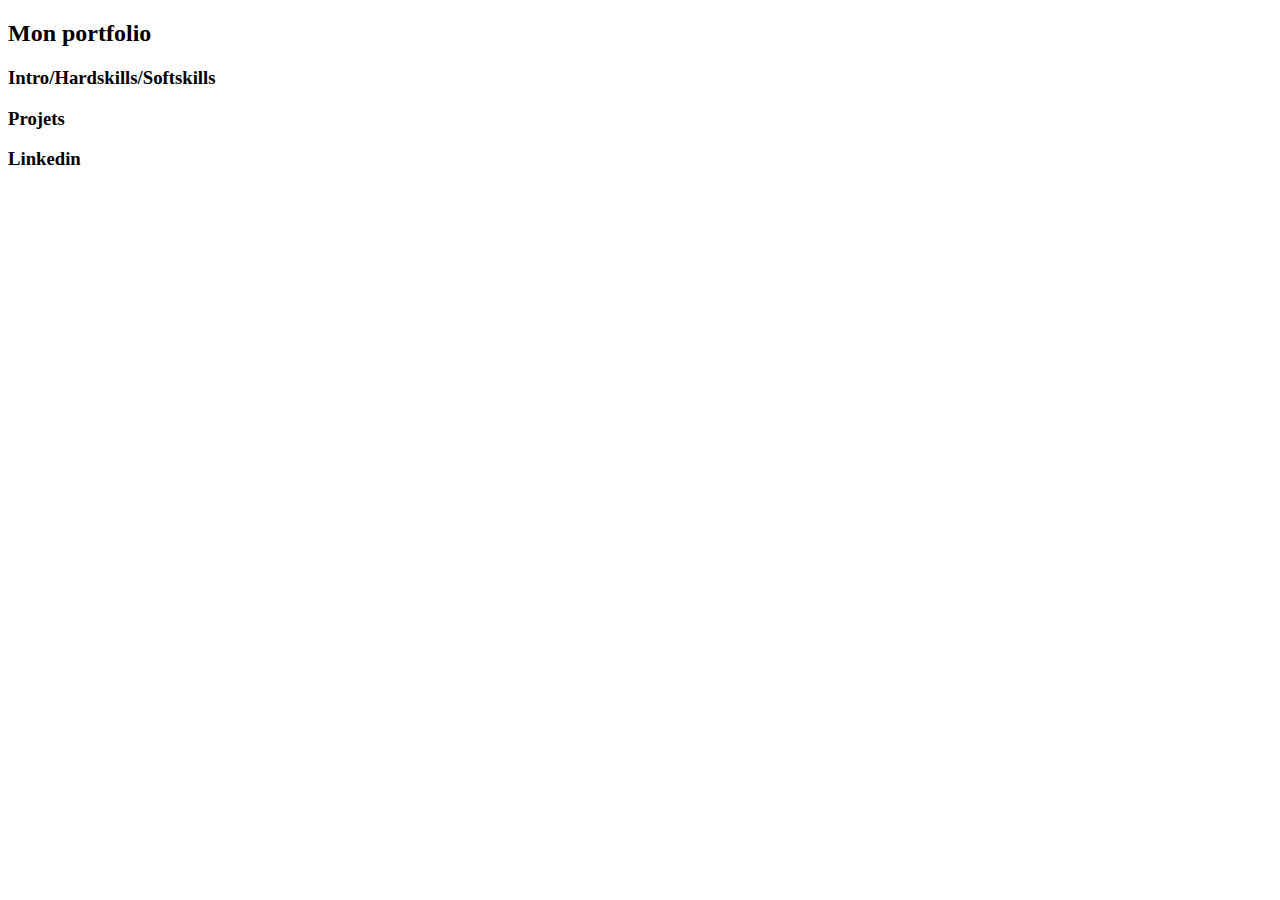
<file: index.html>
<!DOCTYPE html>
<html>
<head>
	<title>Portfolio</title>
	<meta charset="utf-8"/>
</head>
<body>
	<h2>Mon portfolio</h2>
	<h3>Intro/Hardskills/Softskills</h3>
	<h3>Projets</h3>
	<h3>Linkedin</h3>
</body>
<script>
	/*<h3>TD1</h3>
	<a href="TD1/index.html">Exercice 1,2 et 3</a><br/>
	<h3>TD2</h3>
	<a href="TD2/ex1.html">Exercice 1</a><br/>
	<a href="TD2/ex2.html">Exercice 2</a><br/>
	<a href="TD2/index.html">Exercice 3</a><br/>
	<h3>TD3</h3>
	<a href="TD3/1/index.html">Exercice 1</a><br/>
	<a href="TD3/2/index.html">Exercice 2</a><br/>
	<a href="TD3/3/index.html">Exercice 3</a><br/>
	<h3>TD4</h3>
	<a href="TD4/index.html">Exercice 1</a><br/>*/
</script>
</html>
</file>
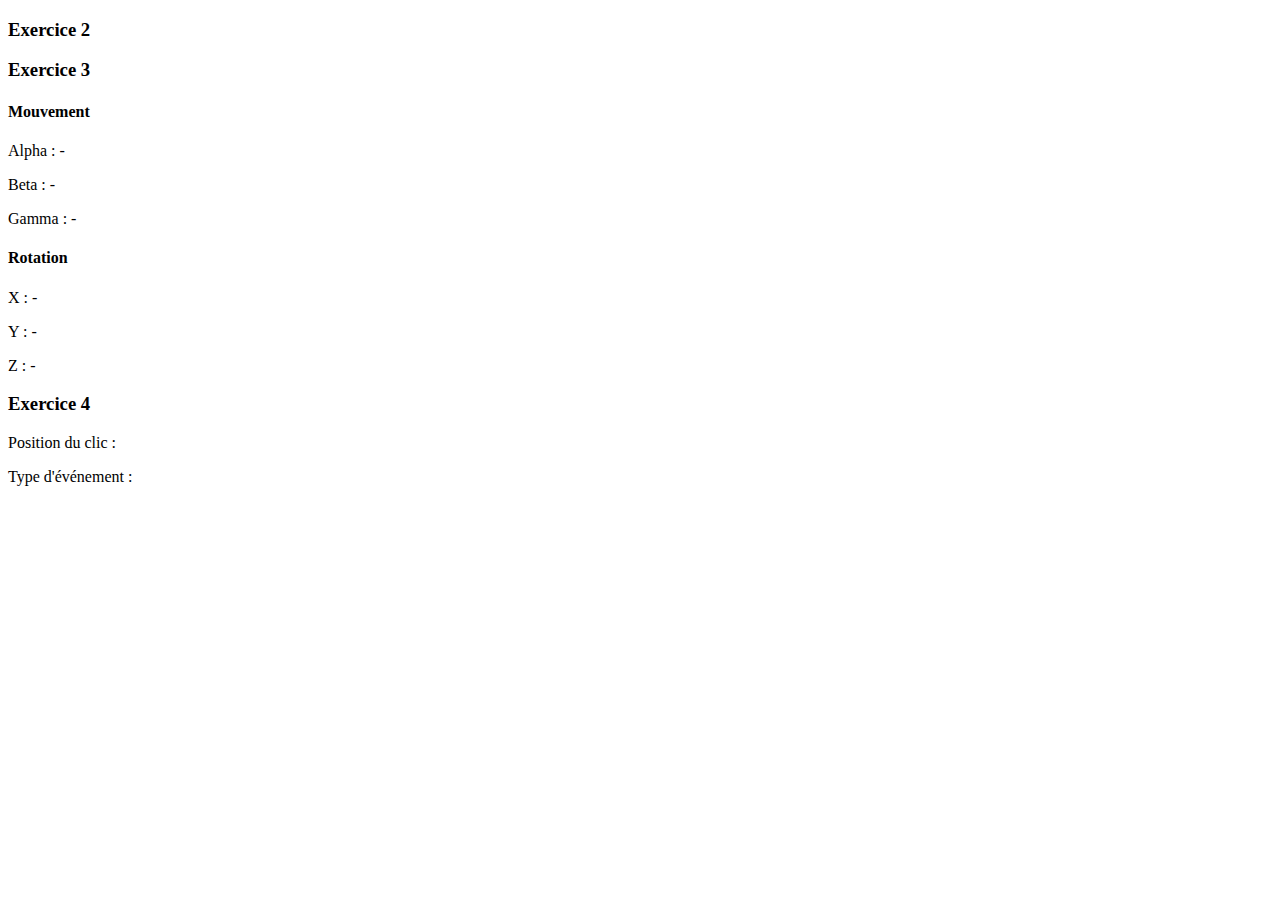
<file: TD1/index.html>
<!DOCTYPE html>
<html lang="fr">
<head>
    <meta charset="UTF-8">
    <meta name="viewport" content="width=device-width, initial-scale=1.0">
    <title>TD1</title>
</head>
<body>
    <h3>Exercice 2</h3>
    <div id="coords">
        <!-- Les informations seront affichées ici -->
    </div>

    <h3>Exercice 3</h3>
    <div id="mouvement">
        <h4>Mouvement</h4>
        <p>Alpha : <span id="alpha">-</span></p>
        <p>Beta : <span id="beta">-</span></p>
        <p>Gamma : <span id="gamma">-</span></p>
    </div>
    <div id="rotation">
        <h4>Rotation</h4>
        <p>X : <span id="x">-</span></p>
        <p>Y : <span id="y">-</span></p>
        <p>Z : <span id="z">-</span></p>
    </div>

    <h3>Exercice 4</h3>
    <div id ="dessin">
        <p>Position du clic : <span id="position"></span></p>
        <p>Type d'événement : <span id="eventType"></span></p>
    </div>

<script>

var options = {
  enableHighAccuracy: true,
  timeout: 5000,
  maximumAge: 0,
};


function success(pos) {
    var crd = pos.coords;
    var output = document.getElementById("coords");
    let latitude = crd.latitude;
    let longitude = crd.longitude;
    let altitude = crd.altitude;
    let precision = crd.accuracy;
    let vitesse = crd.speed;
    let timestamp = new Date(pos.timestamp);

    let latitudePara = document.createElement('p');
    latitudePara.textContent = `Latitude : ${latitude}`;
            
    let longitudePara = document.createElement('p');
    longitudePara.textContent = `Longitude : ${longitude}`;
            
    let altitudePara = document.createElement('p');
    altitudePara.textContent = `Altitude : ${altitude}`;
            
    let precisionPara = document.createElement('p');
    precisionPara.textContent = `Précision : ${precision} mètres`;
            
    let vitessePara = document.createElement('p');
    vitessePara.textContent = `Vitesse : ${vitesse} m/s`;
            
    let datePara = document.createElement('p');
    datePara.textContent = `Date : ${timestamp}`;
    
    output.innerHTML = '';

    output.appendChild(latitudePara);
    output.appendChild(longitudePara);
    output.appendChild(altitudePara);
    output.appendChild(precisionPara);
    output.appendChild(vitessePara);
    output.appendChild(datePara);
}

function error(err) {
    console.warn(`ERREUR (${err.code}): ${err.message}`);
}

navigator.geolocation.getCurrentPosition(success, error, options);

function afficherOrientation(event) {
    document.getElementById('alpha').textContent = event.alpha.toFixed(2);
    document.getElementById('beta').textContent = event.beta.toFixed(2);
    document.getElementById('gamma').textContent = event.gamma.toFixed(2);
}

function afficherMouvement(event) {
    const x = event.acceleration.x.toFixed(2);
    const y = event.acceleration.y.toFixed(2);
    const z = event.acceleration.z.toFixed(2);

    document.getElementById('x').textContent = x;
    document.getElementById('y').textContent = y;
    document.getElementById('z').textContent = z;
}

window.addEventListener('deviceorientation', afficherOrientation);
window.addEventListener('devicemotion', afficherMouvement);

function afficherPosition(positionX, positionY) {
    document.getElementById('position').textContent = `X: ${positionX}, Y: ${positionY}`;
}

function afficherTypeEvenement(type) {
    document.getElementById('eventType').textContent = type;
}

function dessinerPoint(x, y) {
    context.beginPath();
    context.arc(x, y, 5, 0, Math.PI * 2);
    context.fill();
}

function TouchStart(event) {
    const touch = event.touches[0];
    const positionX = touch.clientX - window.getBoundingClientRect().left;
    const positionY = touch.clientY - window.getBoundingClientRect().top;

    afficherPosition(positionX, positionY);
    afficherTypeEvenement('touchstart');
    dessinerPoint(positionX, positionY);
}

function TouchMove(event) {
    event.preventDefault(); // Empêche le défilement pendant le déplacement
    const touch = event.touches[0];
    const positionX = touch.clientX - window.getBoundingClientRect().left;
    const positionY = touch.clientY - window.getBoundingClientRect().top;

    afficherPosition(positionX, positionY);
    afficherTypeEvenement('touchmove');
    dessinerPoint(positionX, positionY);
}

function TouchEnd(event) {
    afficherTypeEvenement('touchend');
}

window.addEventListener('touchstart', TouchStart);
window.addEventListener('touchmove', TouchMove);
window.addEventListener('touchend', TouchEnd);

</script>
</body>
</html>
</file>
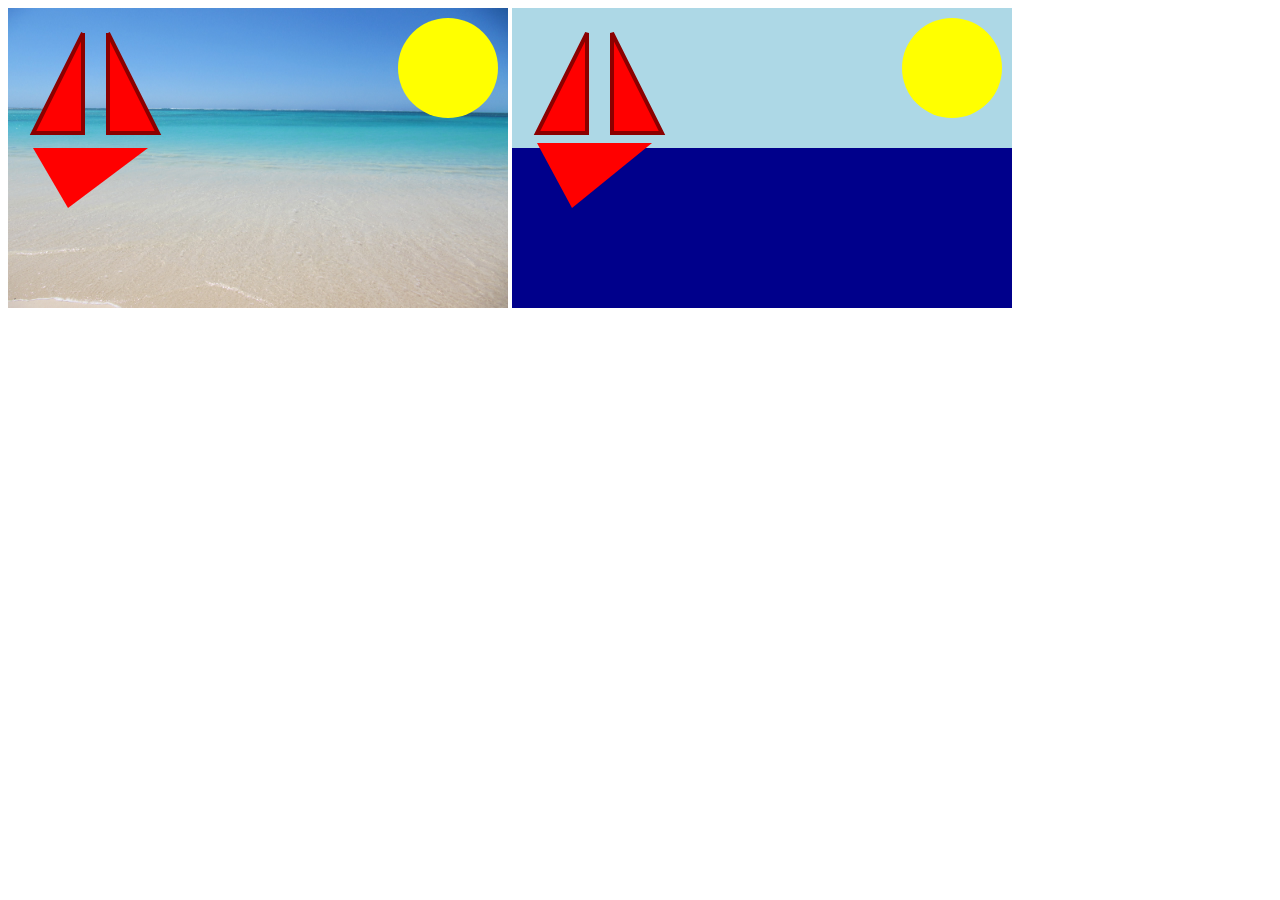
<file: TD3/1/index.html>
<!DOCTYPE html>
<html lang="fr">
<head>
    <meta charset="UTF-8">
    <link rel="stylesheet" type="text/css" href="style.css"/>
    <title>Exercice 1</title>
</head>
<body>

    <canvas id="mycanvas" width="500" height="300"></canvas>
    <img id="plage" width="500" height="300" src="plage.jpg">

    <svg width="500" height="300">
        <rect x="0" y="0" width="500" height="140" fill="lightblue" />
        <rect x="0" y="140" width="500" height="360" fill="darkblue" />
        <polygon points="75,25,75,125,25,125" fill="red" stroke="#8B0000" stroke-width="4" />
        <polygon points="100,25,100,125,150,125" fill="red" stroke="#8B0000" stroke-width="4" />
        <polygon points="25,135,140,135,60,200" fill="red" />
        <circle cx="440" cy="60" r="50" fill="yellow" />
    </svg>



</body>    
<script>
    window.onload = function() {
        var canvas = document.getElementById("mycanvas");
        var myimg = document.getElementById("plage");
        var ctx = canvas.getContext("2d");
        ctx.drawImage(myimg,0,0,500,300);
        ctx.fillStyle = "red";
        ctx.beginPath();
        ctx.lineTo(75,25);
        ctx.lineTo(75,125);
        ctx.lineTo(25,125);
        ctx.lineTo(75,25);
        ctx.fill();
        ctx.lineWidth = 4; 
        ctx.strokeStyle = "#8B0000"; 
        ctx.stroke(); 

        ctx.beginPath();
        ctx.lineTo(100,25);
        ctx.lineTo(100,125);
        ctx.lineTo(150,125);
        ctx.lineTo(100,25);
        ctx.fill();
        ctx.lineWidth = 4; 
        ctx.strokeStyle = "#8B0000"; 
        ctx.stroke();

        ctx.beginPath();
        ctx.lineTo(25,140);
        ctx.lineTo(140,140);
        ctx.lineTo(60,200);
        ctx.lineTo(25,140);
        ctx.fill();

        ctx.fillStyle = "yellow";
        ctx.beginPath();
        ctx.arc(440, 60, 50, 0, 2 * Math.PI);
        ctx.fill();
    };
</script>
</html>
</file>
<file: TD3/1/style.css>
#plage {
    width:500;
    height:300;
    display: none;
}
</file>
